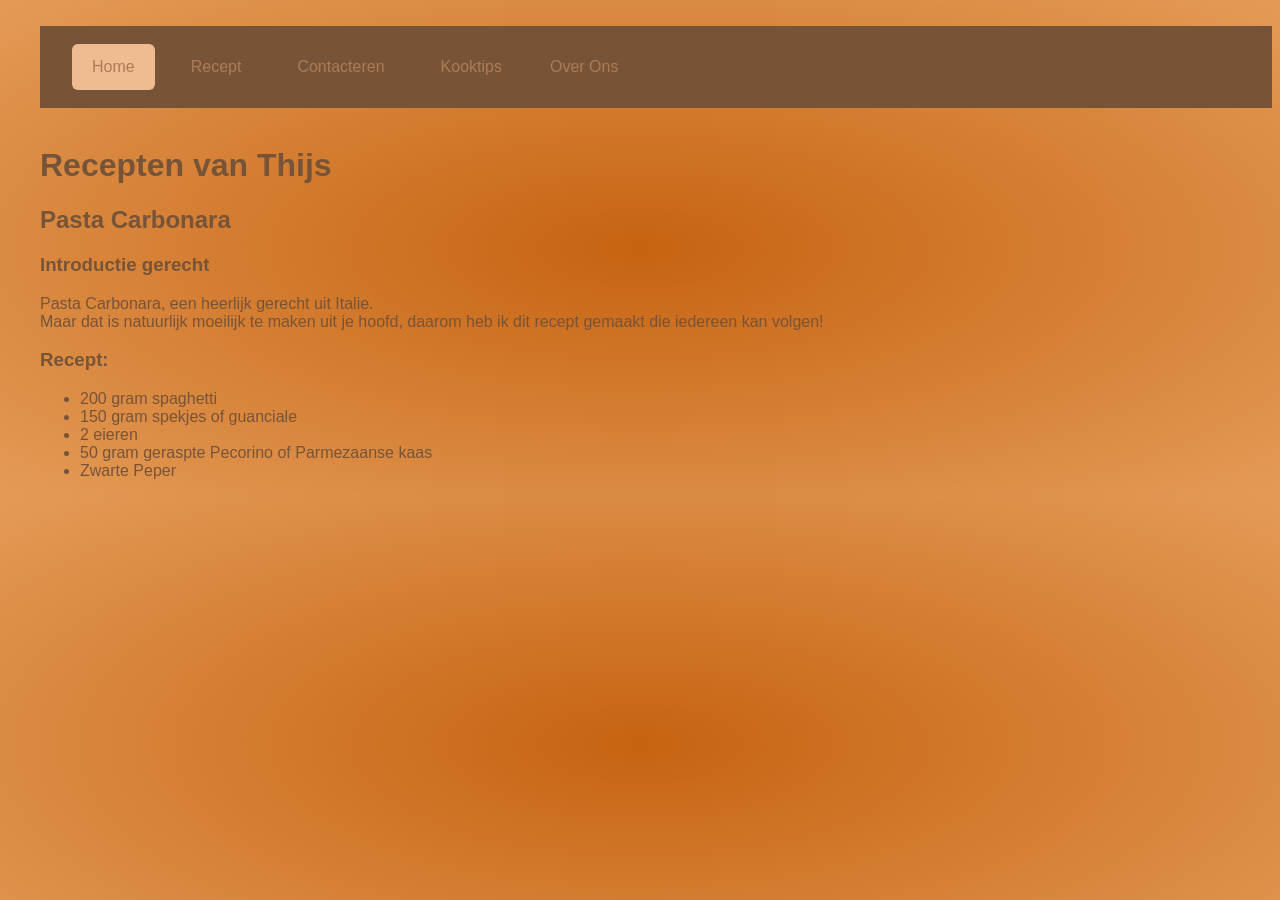
<file: index.html>
<!DOCTYPE html>
<html lang="en">

<head>
    <link rel="stylesheet" href="style.css">​
    <meta charset="UTF-8">
    <meta name="viewport" content="width=device-width, initial-scale=1.0">
    <title>Recepten van Thijs</title>
</head>
<body>
    <nav>​
    
      <ul>​
    
        <li><a href="index.html" class="actief">Home</a></li>​
    
        <li><a href="pagina2.html">Recept</a></li>​
    
        <li><a href="pagina3.html">Contacteren</a></li>​

        <li><a href="pagina4.html">Kooktips</a></li>

        <li><a href="pagina5.html">Over Ons</a></li>

      </ul>​
    
    </nav>​


    <h1>Recepten van Thijs</h1>
    <h2>Pasta Carbonara</h2>
    <h3>Introductie gerecht</h3>
    <p>Pasta Carbonara, een heerlijk gerecht uit Italie.<br>
        Maar dat is natuurlijk moeilijk te maken uit je hoofd, daarom heb ik dit recept gemaakt die iedereen kan volgen!
    </p>
    <h3>Recept:</h3>
    <ul>
        <li>200 gram spaghetti</li>
        <li>150 gram spekjes of guanciale</li>
        <li>2 eieren</li>
        <li>50 gram geraspte Pecorino of Parmezaanse kaas</li>
        <li>Zwarte Peper</li>
    </ul>
</body>
</html>
</file>
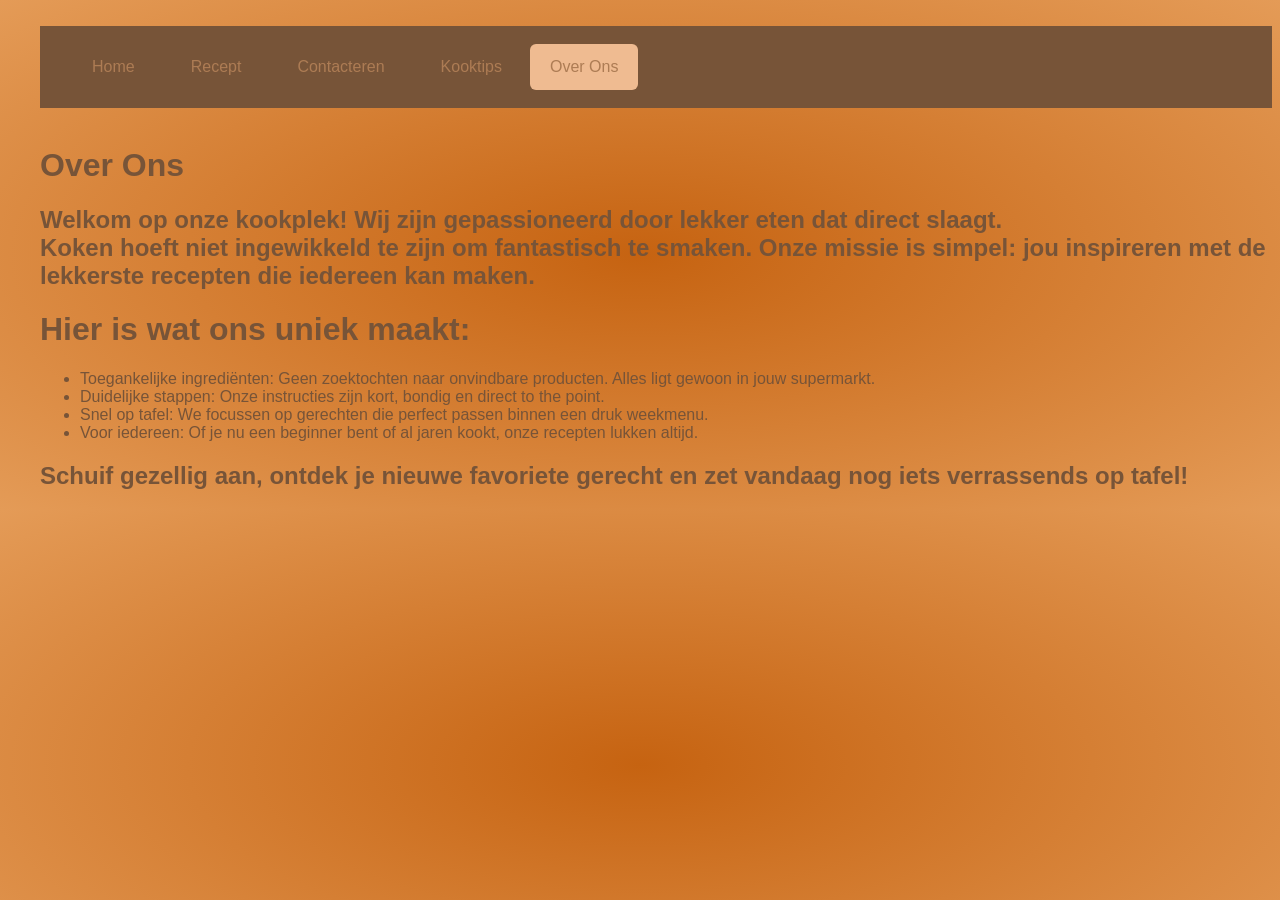
<file: pagina5.html>
<!DOCTYPE html>
<html lang="en">
<head>
    <link rel="stylesheet" href="style.css">​
    <meta charset="UTF-8">
    <meta name="viewport" content="width=device-width, initial-scale=1.0">
    <title>Recepten van Thijs</title>
</head>
<nav>​

  <ul>​

    <li><a href="index.html">Home</a></li>​

    <li><a href="pagina2.html">Recept</a></li>​

    <li><a href="pagina3.html">Contacteren</a></li>​

    <li><a href="pagina4.html">Kooktips</a></li>

    <li><a href="pagina5.html"class="actief">Over Ons</a></li>

  </ul>​

</nav>​
<body>
    <h1>Over Ons</h1>
    <h2>Welkom op onze kookplek! Wij zijn gepassioneerd door lekker eten dat direct slaagt.<br> Koken hoeft niet ingewikkeld te zijn om fantastisch te smaken. Onze missie is simpel: jou inspireren met de lekkerste recepten die iedereen kan maken.</h2>
    <h1>Hier is wat ons uniek maakt:</h1>
    <ul>
        <li>Toegankelijke ingrediënten: Geen zoektochten naar onvindbare producten. Alles ligt gewoon in jouw supermarkt.</li>
        <li>Duidelijke stappen: Onze instructies zijn kort, bondig en direct to the point.</li>
        <li>Snel op tafel: We focussen op gerechten die perfect passen binnen een druk weekmenu.</li>
        <li>Voor iedereen: Of je nu een beginner bent of al jaren kookt, onze recepten lukken altijd.</li>
    </ul>
    <h2>Schuif gezellig aan, ontdek je nieuwe favoriete gerecht en zet vandaag nog iets verrassends op tafel!</h2>
</body>
</file>
<file: style.css>
p {
    color: #775438
}

body {
    background: radial-gradient( rgb(198, 99, 17), rgb(228, 155, 87))


    
}

h1, h2, h3 {
    color: rgb(119, 84, 56)
}

ul,
li {
    color: rgb(119, 84, 56)
}

tr,
th,
td {
    color: rgb(119, 84, 56)
}

button {
    color: rgb(119, 84, 56)
}

a {
    color: rgb(248, 203, 158)
}

body {
    font-family: Impact, Haettenschweiler, 'Arial Narrow Bold', sans-serif;
}

body {
    font-size: medium;
}

img {
    margin-left: 40px;
}

body {
    margin-left: 40px;
}
input{
    color: rgb(255, 0, 0);
}
nav {
    background-color: #775438;
    padding:0 24px;
}
nav ul{
    display: flex;
    gap: 8px;
    list-style: none;
    margin: 0;
    padding: 0;
}
nav a{
    display: block;
    padding: 14px 20px;
    color: #ad7c54;
    text-decoration: none;
    border-radius: 6px;
    transition: transform 0.3s ease, background-color 0.3s ease;
}
nav a:hover{
    background-color: #d19b6f;
    transform: scale(1.1);
}
nav a.actief{
    background-color: #efbb91;
}
</file>
